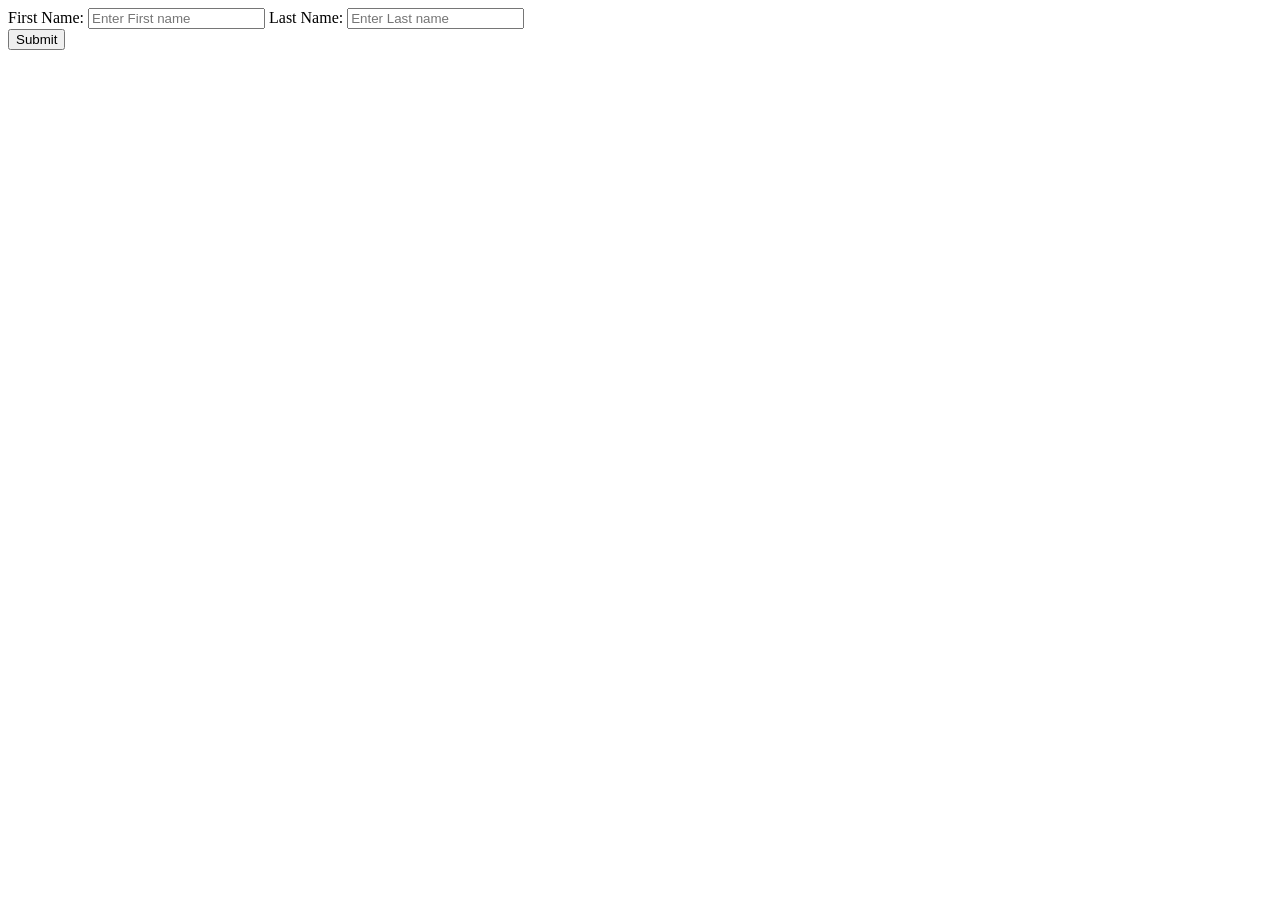
<file: express-post/index.html>
<!DOCTYPE html>
<html lang="en">

<head>
  <meta charset="UTF-8">
  <meta http-equiv="X-UA-Compatible" content="IE=edge">
  <meta name="viewport" content="width=device-width, initial-scale=1.0">
  <title>Document</title>
</head>

<body>
  <form action="http://127.0.0.1.2001/process_post" method="POST">
    <div class="container">

      <form action="http://127.0.0.1:2001/process_get" method="GET">
        <div class="form_group">

          <label>First Name:</label>
          <input type="text" class="form-control" name="first_name" placeholder="Enter First name">

          <label>Last Name:</label>
          <input type="text" class="form-control" name="last_name" placeholder="Enter Last name">
        </div>

        <button type="submit" class="btn btn-primary">Submit</button>

      </form>

    </div>
  </form>
</body>

</html>
</file>
